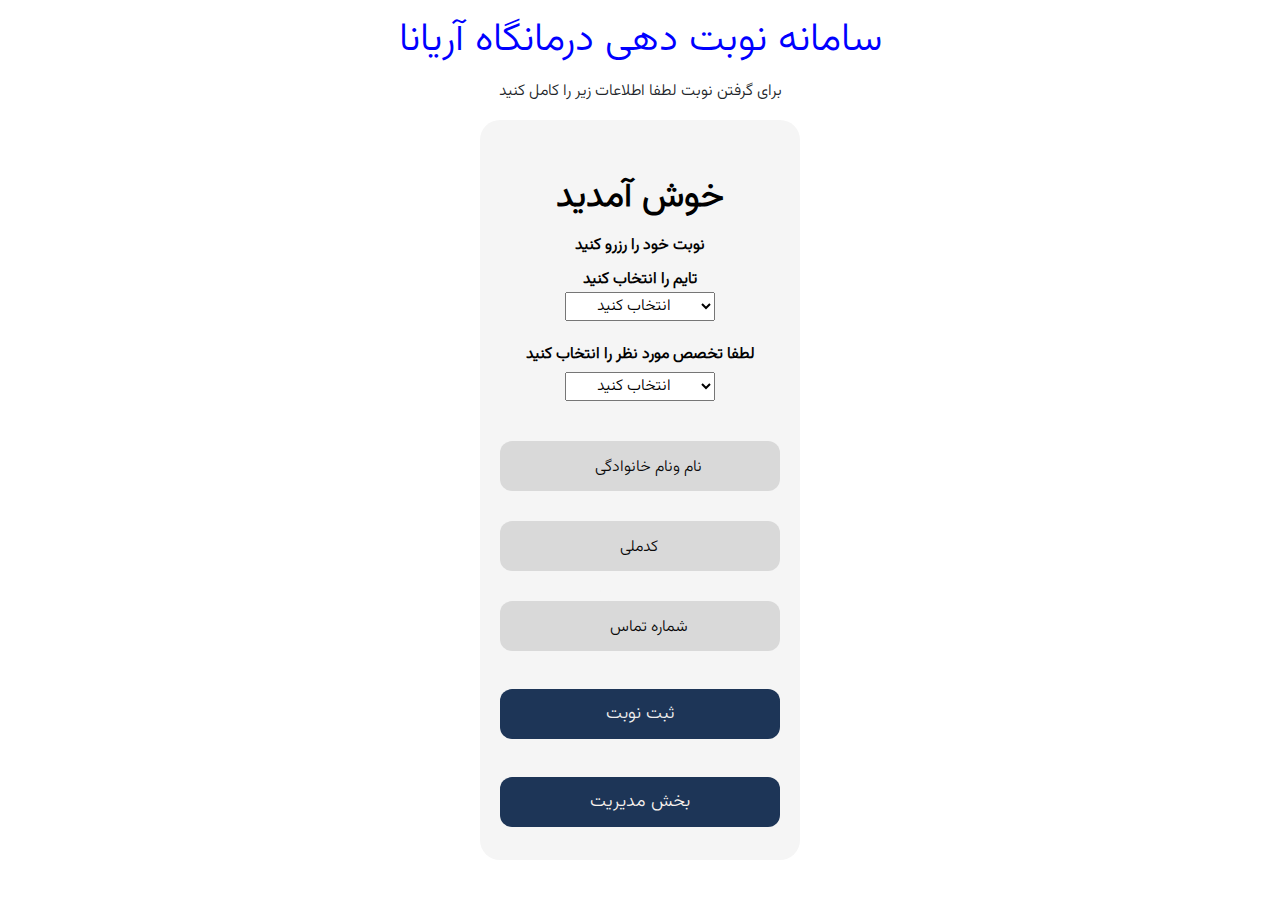
<file: index.html>
<!DOCTYPE html>
<html lang="en">
<head>
    <meta charset="UTF-8">
    <meta http-equiv="X-UA-Compatible" content="IE=edge">
    <meta name="viewport" content="width=device-width, initial-scale=1.0">
    <link rel="stylesheet" href="/css/bootstrap.min.css">
    <link rel="stylesheet" href="/css/style.css">
    <title>Document</title>
</head>
<body>
    
        <div class=" container-fluid">
    
            <h1 class="title1 text-center mt-3">سامانه نوبت دهی درمانگاه آریانا </h1>
            <p class=" text-center mt-3" >برای گرفتن نوبت لطفا اطلاعات زیر را کامل کنید</p>
            
            <div class="row" >
                <div class="d-block  text-center">

                    
                
                   
                  
                </div>
               <div class="d-flex justify-content-center">
                <div class="form ">
                    <div class="title text-center">خوش آمدید</div>
                    <div class="subtitle text-center ">نوبت خود را رزرو کنید</div>
                    <div class="subtitle text-center ">تایم را انتخاب کنید</div>
                    <div class="d-flex justify-content-center">
                      <SElect class="select text-center" id="time-select">
                       
                        <option value="NO">انتخاب کنید</option>
                        <option value="AM">صبح</option>
                        <option value="PM">عصر</option>
                    </SElect>
                   </div>
                    <h5 class="mt-4 subtitle  text-center">لطفا تخصص مورد نظر را انتخاب کنید</h5>
                     <div class="d-flex justify-content-center">
                        <select class="select text-center"  id="selectelm">
                          <option value="">انتخاب کنید</option>
                            
                        </select>
                     </div>
                    <div class="input-container ic1">
                      <input id="firstname" class="input text-center" type="text" placeholder=" " />
                      <div class="cut "></div>
                      <label for="firstname" class="placeholder ">نام ونام خانوادگی</label>
                    </div>
                    <div class="input-container  ic2">
                      <input id="kodmeli" class="input text-center" type="text" placeholder=" " />
                      <div class="cut"></div>
                      <label for="kodmeli" class="placeholder placeholder-second ">کدملی</label>
                    </div>
                    <div class="input-container ic2">
                      <input id="phone" class="input text-center" type="text" placeholder=" " />
                      <div class="cut cut-short"></div>
                      <label for="phone" class="placeholder placeholder-third">شماره تماس</>
                    </div>
                    <button id="submit" type="text" class=" submit ">ثبت نوبت</button>
                    <button  type="text" class=" submit "><a href="/manengmet.html">بخش مدیریت</a></button>
                  </div>
               </div>

            </div>




        </div>
    








    <script src="/js/app.js"></script>
    
    <script src="/js/bootstrap.bundle.min.js"></script>
</body>
</html>
</file>
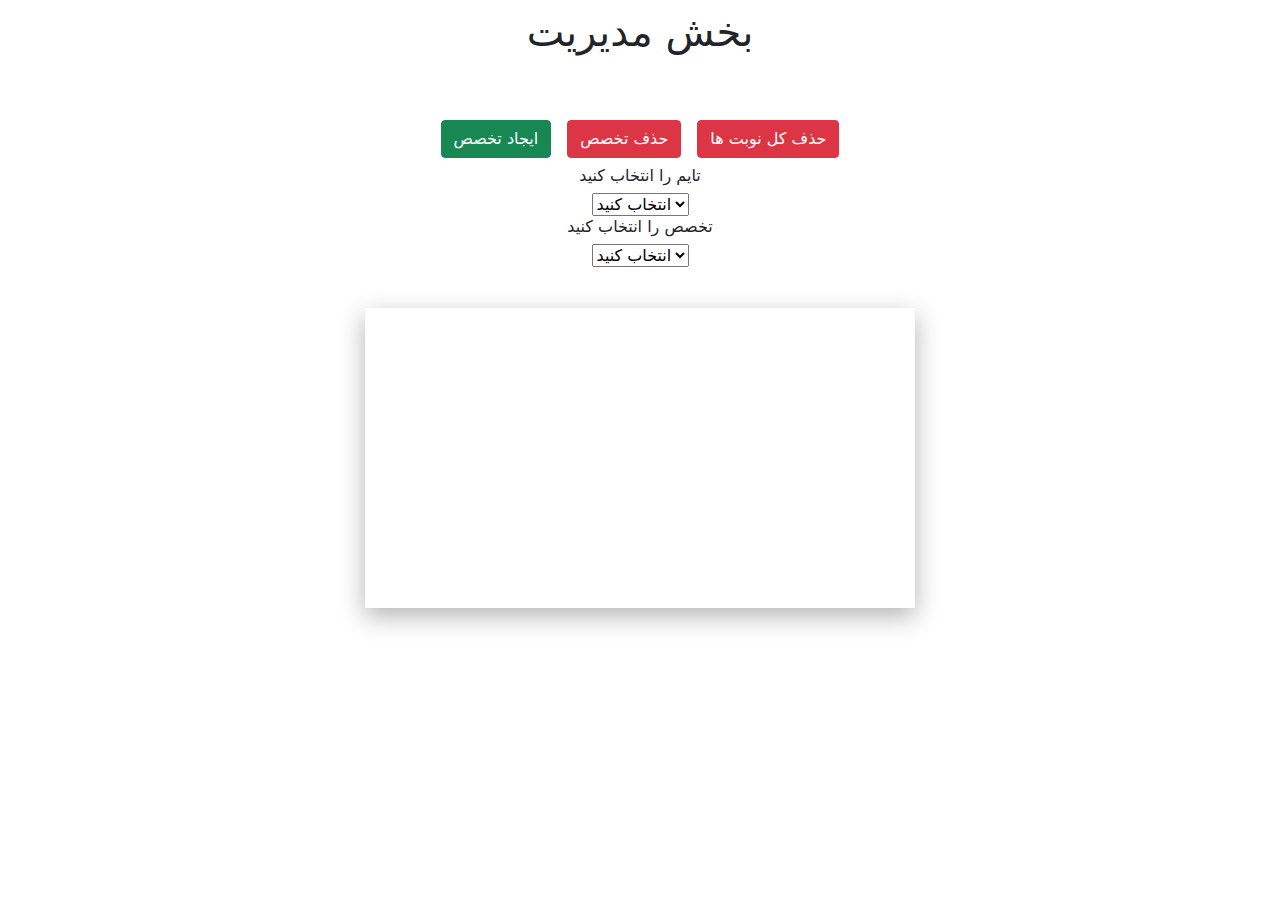
<file: manengmet.html>
<!DOCTYPE html>
<html lang="en">

<head>
    <meta charset="UTF-8">
    <meta http-equiv="X-UA-Compatible" content="IE=edge">
    <meta name="viewport" content="width=device-width, initial-scale=1.0">
    <link rel="stylesheet" href="/css/bootstrap.min.css">
    <link rel="stylesheet" href="/css/manegmeny.css">
    <title>Document</title>
</head>

<body>
    <div class="container text-center">
        <h1 class=" mt-2">بخش مدیریت</h1>
        <div class="row">
            <div class="d-flex justify-content-center  mt-5">
              
                <button type="button " class="btn btn-success m-2 " data-bs-toggle="modal" data-bs-target="#add-record">ایجاد تخصص</button>
                <button type="button " id="btn-delete-record" class="btn btn-danger m-2" data-bs-toggle="modal" data-bs-target="#delete-record">حذف تخصص</button>
                <button type="button "  class="btn btn-danger m-2" data-bs-toggle="modal" data-bs-target="#delete-all-record">حذف کل نوبت ها</button>


            </div>
           <div>
            <h6>تایم را انتخاب کنید</h6>
            <SElect id="time-select-nobatha">
                <option value="NO">انتخاب کنید</option>
                <option value="AM">صبح</option>
                <option value="PM">عصر</option>
            </SElect>
            <h6>تخصص را انتخاب کنید</h6>
            <SElect id="takhasos-select-nobatha">
                <option value="NO">انتخاب کنید</option>
          
            </SElect>
           </div>
        </div>
        <div class="row">
            <div class="d-flex justify-content-center">
                <div class="text-center" id="wrap-users">
                    <div class="row">
                        <div id="person-container" class="d-block justify-content-between ">
                         
                        </div>

                    </div>

                   

                </div>
            </div>
        </div>
        <!-- Modal add-record -->
        <div class="modal fade" id="add-record" tabindex="-1" aria-labelledby="exampleModalLabel" aria-hidden="true">
            <div class="modal-dialog">
                <div class="modal-content">
                    <div class="modal-header">
                        <h5 class="modal-title" id="exampleModalLabel">ثبت تخصص</h5>
                        <button type="button" class="btn-close" data-bs-dismiss="modal" aria-label="Close"></button>
                    </div>
                    <div class="modal-body">
                        <h6>تایم را انتخاب کنید</h6>
                        <SElect class="text-center" id="time-select">
                            <option value="NO">انتخاب کنید</option>
                            <option value="AM">صبح</option>
                            <option value="PM">عصر</option>
                        </SElect>
                        <h6>نام فارسی تخصص را وارد کنید</h6>
                        <input  class="text-center" id="inp-farsi" type="text">
                        <h6>نام انگلیسی تخصص را وارد کنید</h6>
                        <input class="text-center" id="inp-english" type="text">
                    </div>
                    <div class="modal-footer">
                        <button type="button" class="btn btn-secondary" data-bs-dismiss="modal">لغو</button>
                        <button type="button" id="btn-record" class="btn btn-primary">ثیت</button>
                    </div>
                </div>
            </div>
        </div>
        <!-- Modal delete record -->
        <div class="modal fade" id="delete-record" tabindex="-1" aria-labelledby="exampleModalLabel" aria-hidden="true">
            <div class="modal-dialog">
                <div class="modal-content">
                    <div class="modal-header">
                        <h5 class="modal-title" id="exampleModalLabel">خذف تخصص</h5>
                        <button type="button" class="btn-close" data-bs-dismiss="modal" aria-label="Close"></button>
                    </div>
                    <div class="modal-body" >

                        <h6>تایم را انتخاب کنید</h6>
                        <SElect id="time-select-delete">
                            <option value="NO">انتخاب کنید</option>
                            <option value="AM">صبح</option>
                            <option value="PM">عصر</option>
                        </SElect>
                        <div class="row">
                            <div class="d-flex justify-content-center">
                                <div class="text-center" id="tahoasos-contanir">


                                </div>
                            </div>
                        </div>
                    </div>
                    <div class="modal-footer">
                        <button type="button" class="btn btn-secondary" data-bs-dismiss="modal">Close</button>
                        <button type="button" class="btn btn-primary">Save changes</button>
                    </div>
                </div>
            </div>
        </div>
          <!-- Modal delete all record -->
          <div class="modal fade" id="delete-all-record" tabindex="-1" aria-labelledby="exampleModalLabel" aria-hidden="true">
            <div class="modal-dialog">
                <div class="modal-content">
                    <div class="modal-header">
                        <h5 class="modal-title" id="exampleModalLabel">خذف تخصص</h5>
                        <button type="button" class="btn-close" data-bs-dismiss="modal" aria-label="Close"></button>
                    </div>
                    <div class="modal-body" >
                    <button  class="btn btn-primary" onclick="deleteallPM ()">عصر</button>
                    <button class="btn btn-primary" onclick="deleteallAM ()">صبح</button>
                       
                    </div>
                    <div class="modal-footer">
                        <button type="button" class="btn btn-secondary" data-bs-dismiss="modal">Close</button>
                        
                    </div>
                </div>
            </div>
        </div>




    </div>


    <script src="/js/bootstrap.bundle.min.js"></script>
    <script src="/js/mangment.js"></script>
</body>

</html>
</file>
<file: css/style.css>
@font-face {
  font-family: 'vazer';
  src: url('/font/Vazirmatn-RD-Light.ttf') format('truetype'),
  url('/font/Vazirmatn-RD-Light.woff2')format('woff');
}

body{
    font-family: 'vazer';
      background-color: #fff;
}
.title1{
    color: blue!important;
}
.select{
    width: 150px;
    
}
.form {
    background-color:#F5F5F5;
    border-radius: 20px;
    box-sizing: border-box;
    height: 740px;
    padding: 20px;
    width: 320px;
  }
  
  .title {
    color:  #000000;
    font-family: 'vazer';
    font-size: 36px;
    font-weight: 600;
    margin-top: 30px;
  }
  
  .subtitle {
    color: #000000;
    font-family:'vazer';
    font-size: 16px;
    font-weight: 600;
    margin-top: 10px;
  }
  
  .input-container {
    height: 50px;
    position: relative;
    width: 100%;
  }
  
  .ic1 {
    margin-top: 40px;
  }
  
  .ic2 {
    margin-top: 30px;
  }
  
  .input {
    background-color: #D9D9D9 ;
    border-radius: 12px;
    border: 0;
    box-sizing: border-box;
    color: #110d0d ;
    font-size: 18px;
    height: 100%;
    outline: 0;
    padding: 4px 20px 0;
    width: 100%;
  }
  
  .cut {
    background-color: #F5F5F5;
    border-radius: 10px;
    height: 20px;
    left: 100px;
    position: absolute;
    top: -20px;
    transform: translateY(0);
    transition: transform 200ms;
    width: 92px;
  }
  
 
  
  .input:focus ~ .cut,
  .input:not(:placeholder-shown) ~ .cut {
    transform: translateY(8px);
  }
  
  .placeholder {
    color: #0a0a0a;
    font-family: 'vazer';
   
    left: 95px;
    line-height: 14px;
    pointer-events: none;
    position: absolute;
    transform-origin: 0 50%;
    transition: transform 200ms, color 200ms;
    top: 20px;
  }
  .placeholder-second{
    left: 120px;
    
  }
  .placeholder-third{
    left: 110px;
  }
  
  .input:focus ~ .placeholder,
  .input:not(:placeholder-shown) ~ .placeholder {
    transform: translateY(-30px) translateX(10px) scale(0.75);
  }
  
  .input:not(:placeholder-shown) ~ .placeholder {
    color: #D9D9D9;
  }
  
  .input:focus ~ .placeholder {
    color: #110f10;
  }
  
  .submit {
    background-color: #1D3557;
    border-radius: 12px;
    border: 0;
    box-sizing: border-box;
    color: #eee;
    cursor: pointer;
    font-size: 18px;
    height: 50px;
    margin-top: 38px;
     outline: 0;
    text-align: center;
    width: 100%;
  }
  
  .submit:active {
    background-color: #06b;
  }  

  a{
    color: #F9F2ED;
    text-decoration: none;
  }
</file>
<file: css/manegmeny.css>
#wrap-users, #tahoasos-contanir {
    width: 550px;
    height: 300px;
    background-color: var(--dark-950);
    box-shadow: rgba(0, 0, 0, 0.3) 0px 8px 24px;
    border: 1px solid ;
    margin-top: 40px;
    border: 1px solid var(--dark-800);
    padding: 20px;
    overflow-x:auto ;

}
.nubat{
    height: 50px;
    width: 50px;
    border-radius: 50%;
    background-color: #ECB390;
}
.img{
    height: 20px;
    width: 15px;
    cursor: pointer;
}
</file>
